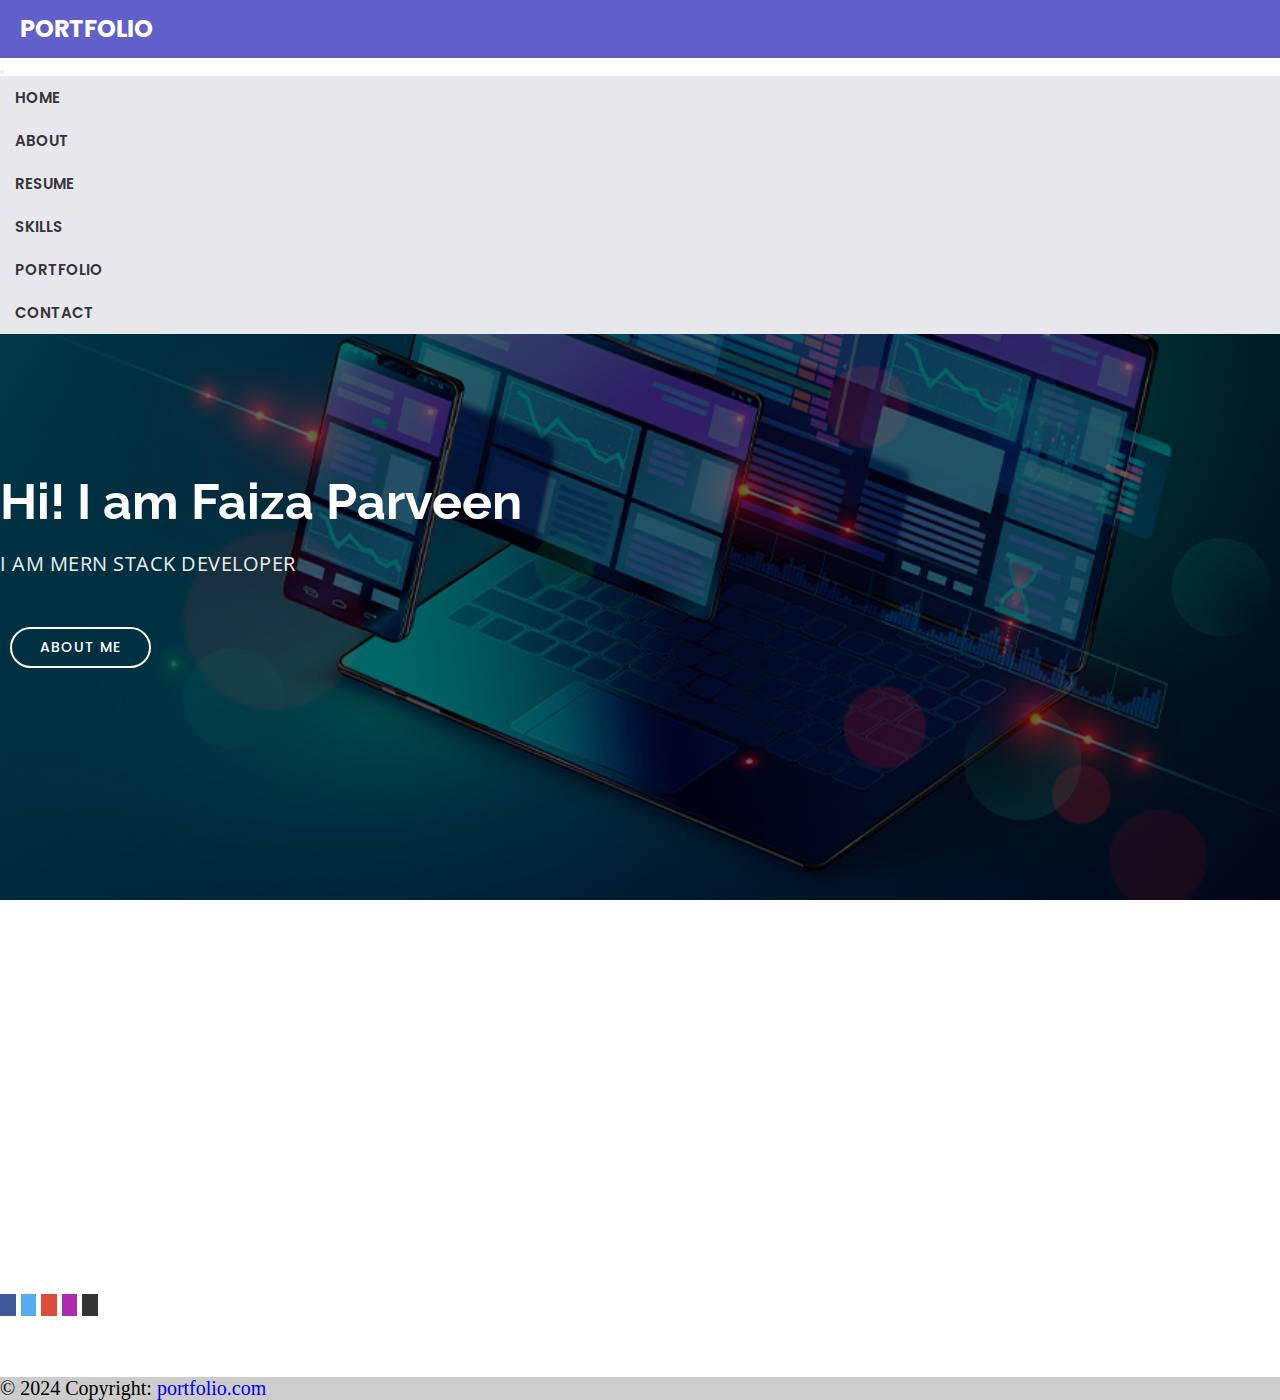
<file: index.html>
<!doctype html>
<html lang="en">
  <head>
    <meta charset="utf-8">
    <meta name="viewport" content="width=device-width, initial-scale=1, shrink-to-fit=no">
    <link rel="stylesheet" href="https://cdn.jsdelivr.net/npm/bootstrap@4.5.3/dist/css/bootstrap.min.css" integrity="sha384-TX8t27EcRE3e/ihU7zmQxVncDAy5uIKz4rEkgIXeMed4M0jlfIDPvg6uqKI2xXr2" crossorigin="anonymous">
    <link rel="stylesheet" href="https://cdnjs.cloudflare.com/ajax/libs/font-awesome/4.7.0/css/font-awesome.min.css">
    <link rel="stylesheet" href="https://cdnjs.cloudflare.com/ajax/libs/font-awesome/6.4.2/css/all.min.css" integrity="sha512-z3gLpd7yknf1YoNbCzqRKc4qyor8gaKU1qmn+CShxbuBusANI9QpRohGBreCFkKxLhei6S9CQXFEbbKuqLg0DA==" crossorigin="anonymous" referrerpolicy="no-referrer" />
    <link rel="stylesheet" href="style.css">
    <link href="https://fonts.googleapis.com/css2?family=Open+Sans:wght@300;400;600;700;800&family=Poppins:ital,wght@0,300;0,400;0,600;0,700;0,800;0,900;1,600&family=Raleway:wght@300;400;500;600;700;800;900&family=Roboto:wght@500&display=swap"
    rel="stylesheet">
    <link rel="preconnect" href="https://fonts.gstatic.com">
   <title>Portfolio</title>
  </head>
 <body>
  <nav id="navigation" class="navbar navbar-expand-lg fixed-top">
    <div class="container align-items-stretch">
      <div class="logo"> <a class="navbar-brand" href="#">Portfolio</a>
      </div>
      <button class="navbar-toggler" type="button" data-toggle="collapse" data-target="#navbarNav"
        aria-controls="navbarNav" aria-expanded="false" aria-label="Toggle navigation">
        <span class="navbar-toggler-icon"></span>
      </button>
      <div class="collapse navbar-collapse" id="navbarNav">
        <ul class="navbar-nav ml-auto">
          <li class="nav-item">
            <a class="nav-link" href="index.html">Home </a>
          </li>
          <li class="nav-item">
            <a class="nav-link" href="about.html">About</a>
          </li>
          <li class="nav-item">
            <a class="nav-link" href="resume.html">Resume</a>
          </li>
          <li class="nav-item">
            <a class="nav-link" href="skills.html">Skills</a>
          </li>
          <li class="nav-item">
            <a class="nav-link" href="portfolio.html">Portfolio</a>
          </li>
          <li class="nav-item">
            <a class="nav-link" href="contact.html">Contact</a>
          </li>
        </ul>
      </div>
    </div>
  </nav>
    <section id="heroimg" class="d-flex align-items-center">
        <div class="container text-center">
          <h1>Hi! I am Faiza Parveen</h1>
          <h2>I am Mern Stack Developer</h2>
          <a href="about.html" class="btn_about_me">About me</a>
        </div>
    
      </section>
      <footer class="foot text-center text-white">
        <!-- Grid container -->
        <div class="container p-3 pb-0">
          <!-- Section: Social media -->
          <section class="mb-4">
            <!-- Facebook -->
            <a
              class="btn text-white btn-floating m-1"
              style="background-color: #3b5998;"
              href="#!"
              role="button"
              ><i class="fab fa-facebook-f"></i
            ></a>
      
            <!-- Twitter -->
            <a
              class="btn text-white btn-floating m-1"
              style="background-color: #55acee;"
              href="#!"
              role="button"
              ><i class="fab fa-twitter"></i
            ></a>
      
            <!-- Google -->
            <a
              class="btn text-white btn-floating m-1"
              style="background-color: #dd4b39;"
              href="#!"
              role="button"
              ><i class="fab fa-google"></i
            ></a>
      
            <!-- Instagram -->
            <a
              class="btn text-white btn-floating m-1"
              style="background-color: #ac2bac;"
              href="#!"
              role="button"
              ><i class="fab fa-instagram"></i
            ></a>
      
            <!-- Linkedin -->
            <a
              class="btn text-white btn-floating m-1"
              style="background-color: #0082ca;"
              href="#!"
              role="button"
              ><i class="fab fa-linkedin-in"></i
            ></a>
            <!-- Github -->
            <a
              class="btn text-white btn-floating m-1"
              style="background-color: #333333;"
              href="https://github.com/syedafaiza2610"
              role="button"
              ><i class="fab fa-github"></i
            ></a>
          </section>
          <!-- Section: Social media -->
        </div>
       
        <div class=" copy text-center bg-dark p-3" style="background-color: rgba(0, 0, 0, 0.2);">
          © 2024 Copyright:
          <a class="text-white" href="https://mdbootstrap.com/">portfolio.com</a>
        </div>
        <!-- Copyright -->
      </footer>
    
  
    <script src="https://code.jquery.com/jquery-3.5.1.slim.min.js" integrity="sha384-DfXdz2htPH0lsSSs5nCTpuj/zy4C+OGpamoFVy38MVBnE+IbbVYUew+OrCXaRkfj" crossorigin="anonymous"></script>
    <script src="https://cdn.jsdelivr.net/npm/bootstrap@4.5.3/dist/js/bootstrap.bundle.min.js" integrity="sha384-ho+j7jyWK8fNQe+A12Hb8AhRq26LrZ/JpcUGGOn+Y7RsweNrtN/tE3MoK7ZeZDyx" crossorigin="anonymous"></script>
 </body>
</html>
</file>
<file: style.css>
*{
    margin: 0;
    padding: 0;
    box-sizing: border-box;
}
#navigation{
    top: 20px;
    padding: 0;
    transition: 0.5s all;
 
}
#navigation .logo{
    padding: 17px 20px;
    background-color: rgb(97, 95, 201);
}
#navigation .logo a{
    font-size: 24px;
    padding: 0;
    line-height: 1;
    font-weight: 700;
    color: #fff;
    text-transform: uppercase;
    font-family: 'Poppins', sans-serif;
}
#navbarNav{
background-color:#e8e8ec;
}
#navigation #navbarNav a{
 display: block;
 position: relative;
 color: #36343a;
 padding: 10px 15px;
 font-size: 15px;
 font-weight: 600;
 text-transform: uppercase;
 transition: 0.3s all;
 font-family: 'Poppins', sans-serif;
}
#navigation #navbarNav a:hover{
 color: rgb(97, 95, 201);
}
.list{
    margin-left: auto;
}
.card-body h5{
    text-align: center;
}


 #navigation #get-started a{
    background-color: rgb(97, 95, 201);
    color: #fff;
    border-radius: 50px;
    padding: 10px 25px;
     margin: 0 15px;
}
#navigation #get-started a:hover{
     background-color: rgb(103, 133, 221);
     color: #fff;
}
.card {
    width: 200px;
    height: 250px;
    background-color: #f0f0f0;
    border-radius: 10px;
    transition: transform 0.3s ease-in-out, box-shadow 0.3s ease-in-out;
    margin-bottom: 20px; 
  }
  
  .card:hover {
    transform: scale(1.1);
    box-shadow: 0 0 15px rgba(0, 0, 0, 0.3);
  }
.btn1{
    background-color: rgb(97, 95, 201);
    color: #fff;
    border-radius: 50px;
    padding: 10px 45px;
     margin: 0 15px;
     outline:rgb(97, 95, 201) ;
     justify-content: center;
     margin-left: 60px;
    
}
.btn1:active{
    background-color: rgb(103, 133, 221);
    color: #fff;
}
.btn1:hover{
     background-color: rgb(103, 133, 221);
     color: #fff;
}
a{
    text-decoration: none;
}
a:hover{
    text-decoration: none;
}
h1,h1,h3,h4,h5,h6{
    font-family:  'Raleway', sans-serif;
}
section{
    padding: 60px 0;
    overflow: hidden;
}
#heroimg{
    width: 100%;
    height: 100vh;
    background: linear-gradient(rgba(0,0,0,0.6),rgba(0,0,0,0.6)),url(hero.jpg);
    background-position:center ;
    background-size: cover;
    background-repeat: no-repeat;
    background-attachment: fixed;
}
#heroimg .container{
 padding-top: 80px;   
}
#heroimg h1{
    font-size: 50px;
    font-weight: 700;
    line-height: 56px;
    color: #fff;
    margin: 0 0 20px 0;

}
#heroimg h2{
color: #eee;
margin-bottom: 40px;
font-size: 20px;
font-weight: 400;
font-family: 'Open Sans', sans-serif;
letter-spacing: 0.5px;
text-transform: uppercase;
}
#heroimg .btn_about_me{
    font-family: 'Poppins', sans-serif;
    text-transform: uppercase;
    font-weight: 500;
    font-size: 14px;
    letter-spacing: 1px;
    display: inline-block;
    padding: 8px 28px;
    border-radius: 50px;
    margin:10px;
    border: 2px solid #fff;
    background-color: transparent;
    color: #fff;
    transition: 0.6s all;
}
#heroimg .btn_about_me:hover{
    background-color: rgb(73, 72, 173);
    border: 2px solid #fff;
}
.profile{
    width: 50%;
    border: 4px solid black;
    border-radius: 50%;
    
}

.skillspart{
    font-weight: bold;
    font-size: 32px;
    text-transform: uppercase;
    margin-bottom: 20px;
    padding-bottom: 20px;
    position: relative;
    
}


.paraskills{
    color: #0e0d0d;
    margin-bottom: 40px;
    font-size: 20px;
    font-weight: 500;
    font-family: 'Open Sans', sans-serif;
    text-transform:capitalize;
}

.testimonials .testimonials-item{
padding: 30px;
margin: 30px 15px;
text-align: center;
box-shadow: 0px 2px 12px rgba(0,0,0,0.08);
background-color: #fff;

}
.testimonials .testimonials-item p{
    font-style: italic;
    font-size: 20px;
}
.testimonials .testimonials-item i{
    font-size: 22px;
    color:royalblue;
}
.testimonials .testimonials-item .testimonials-img{
    width: 80px;
    border-radius: 50%;
    margin: 0 auto;
}
.testimonials .testimonials-item h3{
    font-size: 18px;
    font-weight: 800;
    margin: 10px 0 5px 0;
    color: #111;
}
.testimonials .testimonials-item h4{
    font-size: 18px;
    font-weight: 800;
    margin:0;
    color: #999;
}
.services-bg{
         background-color: #e8e8ec;
      
}
.section-title{
    padding-bottom: 30px;
}
.section-title p{
    font-size: 18px;
    margin-bottom: 0;
    font-family: 'Open Sans', sans-serif;
    columns: #444444;
    
}
.section-title h2{
    font-weight: bold;
    font-size: 32px;
    text-transform: uppercase;
    margin-bottom: 20px;
    padding-bottom: 20px;
    position: relative;
}
.section-title h2::after{
    content: "";
    position: absolute;
    display:block;
    width: 50px;
    height: 3px;
    background-color: royalblue;
    bottom: 0;
    left: 0;
}
.services .iconbox{
    text-align: center;
    padding: 40px 20px;
    background-color: #fff;
    transition: 0.6s ease-in-out;
}
.services .iconbox:hover{
    box-shadow: 0 0 25px 0 rgba(0,0,0,0.1);
}
.services .iconbox .icon{
    margin: 0 auto;
    width: 64px;
    height: 64px;
    border-radius: 50px;
    border: 1px solid royalblue;
    display: flex;
    align-items: center;
    justify-content: center;
    margin-bottom: 20px;
    color: royalblue;
    transition: 0.3s ease-in-out;
 
}
.services .iconbox .icon i{
    font-size: 28px;
}
.services .iconbox:hover .icon{
    color: #fff;
    background-color: royalblue;
}
.services .iconbox h4{
    font-weight: 700;
    margin-bottom: 15px;
    font-size: 24px;
}
.services .iconbox h4 a{
    color: #36343a;
    transition: 0.3s ease-in-out;
}
.services .iconbox:hover h4 a {
    color: royalblue;
}
.services .iconbox p{
    line-height: 24px;
    font-family: 'Open Sans', sans-serif;
    color: #444;
    font-size: 14px;
    margin-bottom: 0;
}
.portfolio .portfolio-item{
    margin-bottom: 30px;
}
.portfolio .portfolio-wrap{
    position: relative;
    overflow: hidden;
    z-index: 1;
    background-color: rgba(54,52,58,0.6);
    transition: 0.3s ease-in-out;
}
.portfolio .portfolio-wrap::before{
    content:"";
    position: absolute;
    z-index: 2;
    background-color: rgba(54,52,58,0.6);
    transition: 0.3s ease-in-out;
    left: 0;
    right: 0;
    top: 0;
    bottom: 0;
    opacity: 0;
}
.portfolio .portfolio-wrap img{
    transition: 0.3s ease-in-out;
}
.portfolio .portfolio-wrap:hover img{
    transform: scale(1.2);
}
.portfolio-item .portfolio-wrap .portfolio-info{
    opacity: 0;
    position: absolute;
    left: 0;
    right: 0;
    top: 0;
    bottom: 0;
    z-index: 3;
    display: flex;
    flex-direction: column;
    justify-content: flex-end;
    align-items: center;
    padding: 20px;
    transition: 0.3s ease-in-out;
}
.portfolio-item .portfolio-wrap .portfolio-info h4{
    font-size: 20px;
    color:#fff;
    font-weight: 600;
}
.portfolio-item .portfolio-wrap:hover::before{
    opacity: 1;
}
.portfolio-item .portfolio-wrap:hover .portfolio-info{
    opacity: 1;
}
.contact .info{
    padding: 30px;
    width: 100%;
    background-color: #fff;
    display: flex;
    box-shadow: 0 2px 15px rgba(0,0,0,0.1);
}
.contact .info-inner{
    padding-left: 15px;
}
.contact .info i{
    font-size: 20px;
    color: #fff;
    width: 44px;
    height: 44px;
    background-color: royalblue;
    display: flex;
    align-items: center;
    justify-content: center;
    border-radius: 50%;
    transition: 0.3s ease-in-out;
}
.contact .info i:hover{
    background-color: rgb(103, 133, 221);
}
.contact .info-inner h4{
    font-size: 22px;
    font-weight: 600px;
    margin-bottom: 5px;
    color: #36343a;
}
.contact .info-inner p{
    margin-bottom: 0;
    font-size: 14px;
    color: #686470;
    font-family: 'Open Sans', sans-serif;
}
.contact .email-form{
    width: 100%;
    padding: 30px;
    background-color: #fff;
    box-shadow: 0 2px 15px rgba(0,0,0,0.1);
}
.contact .email-form input{
    height: 44px;
}
.contact .email-form input,.contact .email-form textarea{
    border-radius: 0;
    font-size: 14px;
    font-family: 'Open Sans', sans-serif;
}
.contact .email-form button{
    border: none;
    background-color: royalblue;
    padding: 10px 30px;
    color: #fff;
    border-radius: 50px;
    transition: 0.3s ease-in-out;
    font-family: 'Open Sans', sans-serif;
}
.contact .email-form button:hover{
    background-color: rgb(103, 133, 221);
}
.resume .content h3{
    font-weight: 500px;
    font-size: 24px;
    line-height: 32px;
}
.resume .content ul{
    list-style-type: none;
    padding: 0;
}
.resume .content ul li{
    padding: 10px 0 0 20px;
    display: flex;
}
.resume .content ul li p{
    margin-bottom: 0;
    font-size: 20px;
}
.resume .content ul li i{
    font-size: 20px;
    color: royalblue;
    margin-right: 7px;
}
.info-about{
    font-size: 20px;
    font-weight: 400;
    line-height: 35px;
    font-family: 'Open Sans', sans-serif;
    
}
.info-about ul{
    list-style-type: none;
}
.foot{
    background-color: white;
    font-size: 20px;
   
}
.copy{
    background-color: rgb(103, 133, 221);
    font-size: 20px;
}


 @media ( min-width: 991px) and (max-width:1199px)
    {
    
    
    #navigation {
        background-color:  rgb(97, 95, 201);
        top: 0;
        box-shadow: 0 2px 15px rgba(0,0,0,0.1);
    }
    #navigation #navbarNav{
        background-color:  rgb(97, 95, 201);
    }
    #navigation #navbarNav .navbar-nav{
        padding-bottom: 15px;
    }
    #navigation .logo{
        padding: 17px 0 17px 0;
    }
    #navigation.container{
        padding-right: 15px;
        padding-left: 15px;
    }
    #navigation #navbarNav a{
        text-align: center;
        color: #fff;
    }
    #navigation #navbarNav a:hover{
        color: #fff;
    }
    #navigation .navbar-toggler span{
        color: #fff;
        font-size: 21px;
    }
}
</file>
